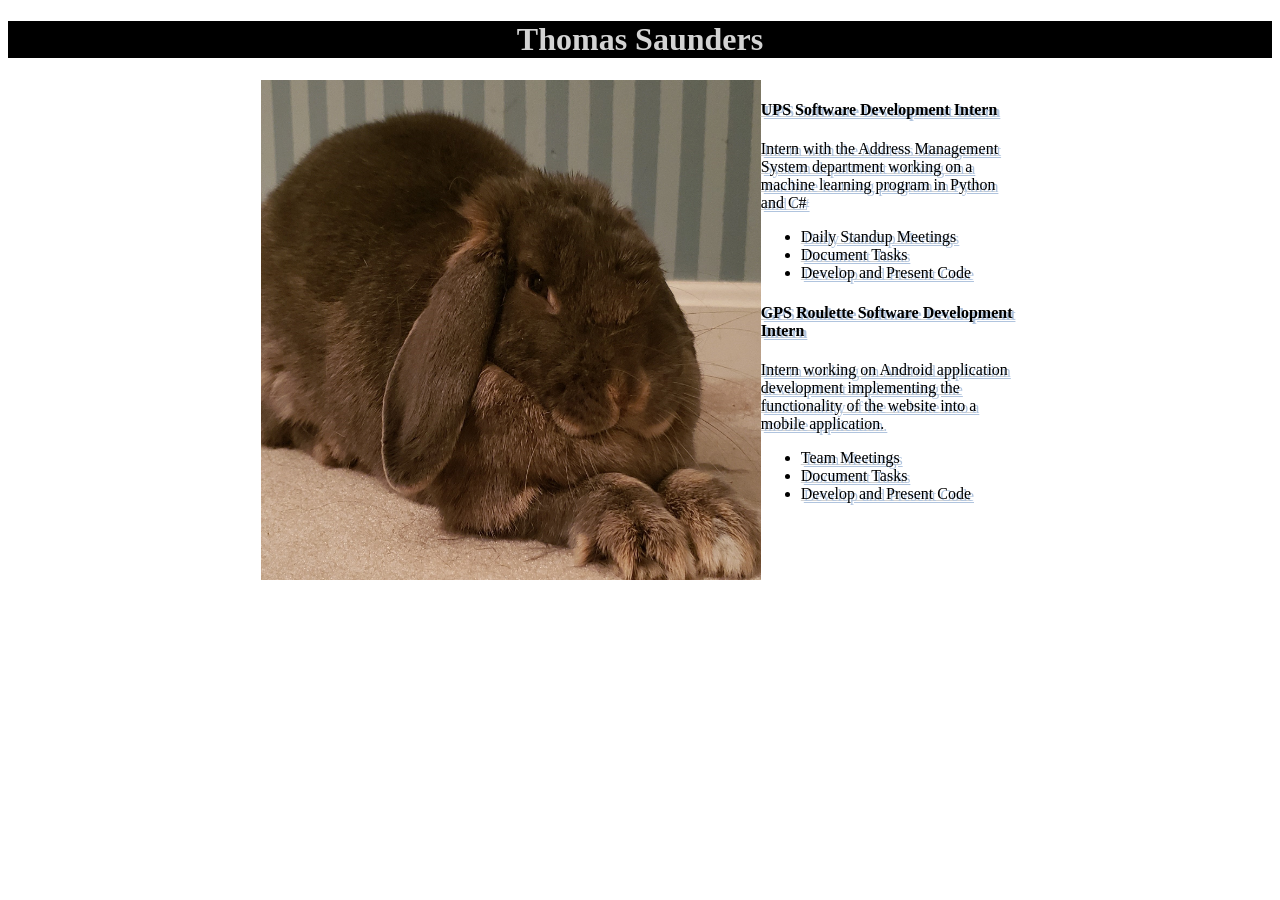
<file: index.html>
<!DOCTYPE html>
<html>

<head>
    <title>Thomas Saunders Assignment 1</title>
    <link rel="stylesheet" type="text/css" href="styles.css">
</head>

<body>
    <div class="head">
        <h1>Thomas Saunders</h1>
    </div>
    <div class="container">
        <div class="image">
            <img src="bunny.jpg" alt="Bunny" id="bunny">
        </div>
        <div class="history">
            <div class="job">
                <div class="position">
                    <h4>UPS Software Development Intern</h4>
                </div>
                <div class="description">
                    <p>Intern with the Address Management System department working on a machine learning program in Python and C#</p>
                </div>
                <div class="responsiblities">
                    <ul>
                        <li>Daily Standup Meetings</li>
                        <li>Document Tasks</li>
                        <li>Develop and Present Code</li>
                    </ul>
                </div>
            </div>
            <div class="job">
                    <div class="position">
                        <h4>GPS Roulette Software Development Intern</h4>
                    </div>
                    <div class="description">
                        <p>Intern working on Android application development implementing the functionality of the website into a mobile application.</p>
                    </div>
                    <div class="responsiblities">
                            <ul>
                                <li>Team Meetings</li>
                                <li>Document Tasks</li>
                                <li>Develop and Present Code</li>
                            </ul>
                    </div>
                </div>
        </div>
    </div>
</body>

</html>
</file>
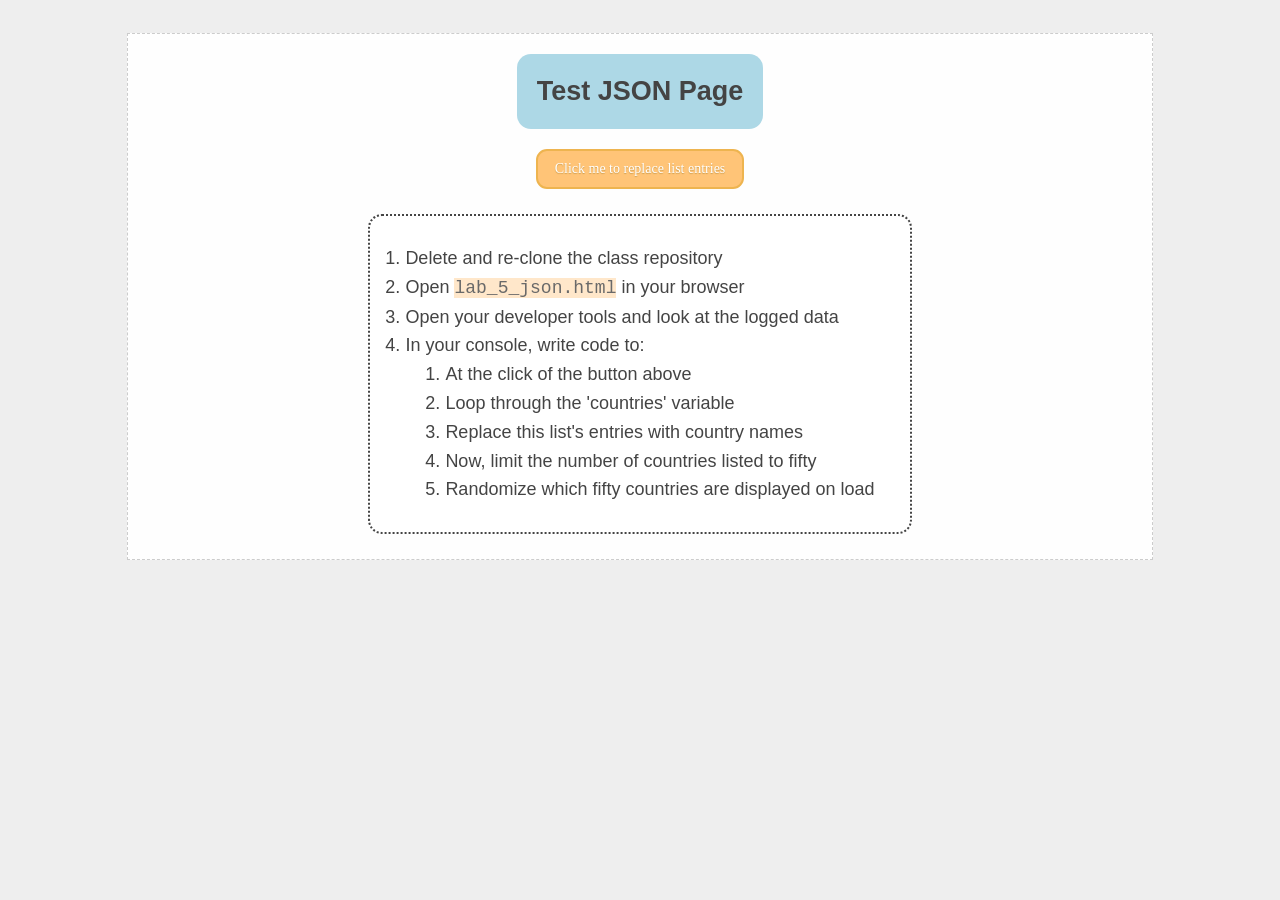
<file: lab_5/index.html>
<!DOCTYPE html>
<html lang="en">

<head>
  <title>Test JSON page</title>
  <link rel="stylesheet" type="text/css" href="./lab_styles.css">
</head>

<body>
  <div class="container">
    <div class="wrapper">
      <div class="header">Test JSON page</div>
      <!-- <button class="button" onclick="loadData()">Load Some JSON</button> -->
      <button class="button" onclick=clickMe()>Click me to replace list entries</button>
      <div class="content">
        <ol class="instructions">
          <li>Delete and re-clone the class repository</li>
          <li>Open <span class="code">lab_5_json.html</span> in your browser</li>
          <li>Open your developer tools and look at the logged data</li>
          <li>In your console, write code to:
            <ol>
              <li>At the click of the button above</li>
              <li>Loop through the 'countries' variable</li>
              <li>Replace this list's entries with country names</li>
              <li>Now, limit the number of countries listed to fifty</li>
              <li>Randomize which fifty countries are displayed on load</li>
            </ol>
          </li>
        </ul>
      </div>
      <div class="footer"></div>
    </div>
  </div>
  <script>
    /* N.B. - For your lab, use the variable "countries" now available on the window space */
    const countries = [
      { "name": "Afghanistan", "code": "AF" },
      { "name": "Åland Islands", "code": "AX" },
      { "name": "Albania", "code": "AL" },
      { "name": "Algeria", "code": "DZ" },
      { "name": "American Samoa", "code": "AS" },
      { "name": "Andorra", "code": "AD" },
      { "name": "Angola", "code": "AO" },
      { "name": "Anguilla", "code": "AI" },
      { "name": "Antarctica", "code": "AQ" },
      { "name": "Antigua and Barbuda", "code": "AG" },
      { "name": "Argentina", "code": "AR" },
      { "name": "Armenia", "code": "AM" },
      { "name": "Aruba", "code": "AW" },
      { "name": "Australia", "code": "AU" },
      { "name": "Austria", "code": "AT" },
      { "name": "Azerbaijan", "code": "AZ" },
      { "name": "Bahamas", "code": "BS" },
      { "name": "Bahrain", "code": "BH" },
      { "name": "Bangladesh", "code": "BD" },
      { "name": "Barbados", "code": "BB" },
      { "name": "Belarus", "code": "BY" },
      { "name": "Belgium", "code": "BE" },
      { "name": "Belize", "code": "BZ" },
      { "name": "Benin", "code": "BJ" },
      { "name": "Bermuda", "code": "BM" },
      { "name": "Bhutan", "code": "BT" },
      { "name": "Bolivia", "code": "BO" },
      { "name": "Bosnia and Herzegovina", "code": "BA" },
      { "name": "Botswana", "code": "BW" },
      { "name": "Bouvet Island", "code": "BV" },
      { "name": "Brazil", "code": "BR" },
      { "name": "British Indian Ocean Territory", "code": "IO" },
      { "name": "Brunei Darussalam", "code": "BN" },
      { "name": "Bulgaria", "code": "BG" },
      { "name": "Burkina Faso", "code": "BF" },
      { "name": "Burundi", "code": "BI" },
      { "name": "Cambodia", "code": "KH" },
      { "name": "Cameroon", "code": "CM" },
      { "name": "Canada", "code": "CA" },
      { "name": "Cape Verde", "code": "CV" },
      { "name": "Cayman Islands", "code": "KY" },
      { "name": "Central African Republic", "code": "CF" },
      { "name": "Chad", "code": "TD" },
      { "name": "Chile", "code": "CL" },
      { "name": "China", "code": "CN" },
      { "name": "Christmas Island", "code": "CX" },
      { "name": "Cocos (Keeling) Islands", "code": "CC" },
      { "name": "Colombia", "code": "CO" },
      { "name": "Comoros", "code": "KM" },
      { "name": "Congo", "code": "CG" },
      { "name": "Congo, The Democratic Republic of the", "code": "CD" },
      { "name": "Cook Islands", "code": "CK" },
      { "name": "Costa Rica", "code": "CR" },
      { "name": "Cote D`Ivoire", "code": "CI" },
      { "name": "Croatia", "code": "HR" },
      { "name": "Cuba", "code": "CU" },
      { "name": "Cyprus", "code": "CY" },
      { "name": "Czech Republic", "code": "CZ" },
      { "name": "Denmark", "code": "DK" },
      { "name": "Djibouti", "code": "DJ" },
      { "name": "Dominica", "code": "DM" },
      { "name": "Dominican Republic", "code": "DO" },
      { "name": "Ecuador", "code": "EC" },
      { "name": "Egypt", "code": "EG" },
      { "name": "El Salvador", "code": "SV" },
      { "name": "Equatorial Guinea", "code": "GQ" },
      { "name": "Eritrea", "code": "ER" },
      { "name": "Estonia", "code": "EE" },
      { "name": "Ethiopia", "code": "ET" },
      { "name": "Falkland Islands (Malvinas)", "code": "FK" },
      { "name": "Faroe Islands", "code": "FO" },
      { "name": "Fiji", "code": "FJ" },
      { "name": "Finland", "code": "FI" },
      { "name": "France", "code": "FR" },
      { "name": "French Guiana", "code": "GF" },
      { "name": "French Polynesia", "code": "PF" },
      { "name": "French Southern Territories", "code": "TF" },
      { "name": "Gabon", "code": "GA" },
      { "name": "Gambia", "code": "GM" },
      { "name": "Georgia", "code": "GE" },
      { "name": "Germany", "code": "DE" },
      { "name": "Ghana", "code": "GH" },
      { "name": "Gibraltar", "code": "GI" },
      { "name": "Greece", "code": "GR" },
      { "name": "Greenland", "code": "GL" },
      { "name": "Grenada", "code": "GD" },
      { "name": "Guadeloupe", "code": "GP" },
      { "name": "Guam", "code": "GU" },
      { "name": "Guatemala", "code": "GT" },
      { "name": "Guernsey", "code": "GG" },
      { "name": "Guinea", "code": "GN" },
      { "name": "Guinea-Bissau", "code": "GW" },
      { "name": "Guyana", "code": "GY" },
      { "name": "Haiti", "code": "HT" },
      { "name": "Heard Island and Mcdonald Islands", "code": "HM" },
      { "name": "Holy See (Vatican City State)", "code": "VA" },
      { "name": "Honduras", "code": "HN" },
      { "name": "Hong Kong", "code": "HK" },
      { "name": "Hungary", "code": "HU" },
      { "name": "Iceland", "code": "IS" },
      { "name": "India", "code": "IN" },
      { "name": "Indonesia", "code": "ID" },
      { "name": "Iran, Islamic Republic Of", "code": "IR" },
      { "name": "Iraq", "code": "IQ" },
      { "name": "Ireland", "code": "IE" },
      { "name": "Isle of Man", "code": "IM" },
      { "name": "Israel", "code": "IL" },
      { "name": "Italy", "code": "IT" },
      { "name": "Jamaica", "code": "JM" },
      { "name": "Japan", "code": "JP" },
      { "name": "Jersey", "code": "JE" },
      { "name": "Jordan", "code": "JO" },
      { "name": "Kazakhstan", "code": "KZ" },
      { "name": "Kenya", "code": "KE" },
      { "name": "Kiribati", "code": "KI" },
      { "name": "Korea, Democratic People'S Republic of", "code": "KP" },
      { "name": "Korea, Republic of", "code": "KR" },
      { "name": "Kuwait", "code": "KW" },
      { "name": "Kyrgyzstan", "code": "KG" },
      { "name": "Lao People'S Democratic Republic", "code": "LA" },
      { "name": "Latvia", "code": "LV" },
      { "name": "Lebanon", "code": "LB" },
      { "name": "Lesotho", "code": "LS" },
      { "name": "Liberia", "code": "LR" },
      { "name": "Libyan Arab Jamahiriya", "code": "LY" },
      { "name": "Liechtenstein", "code": "LI" },
      { "name": "Lithuania", "code": "LT" },
      { "name": "Luxembourg", "code": "LU" },
      { "name": "Macao", "code": "MO" },
      { "name": "Macedonia, The Former Yugoslav Republic of", "code": "MK" },
      { "name": "Madagascar", "code": "MG" },
      { "name": "Malawi", "code": "MW" },
      { "name": "Malaysia", "code": "MY" },
      { "name": "Maldives", "code": "MV" },
      { "name": "Mali", "code": "ML" },
      { "name": "Malta", "code": "MT" },
      { "name": "Marshall Islands", "code": "MH" },
      { "name": "Martinique", "code": "MQ" },
      { "name": "Mauritania", "code": "MR" },
      { "name": "Mauritius", "code": "MU" },
      { "name": "Mayotte", "code": "YT" },
      { "name": "Mexico", "code": "MX" },
      { "name": "Micronesia, Federated States of", "code": "FM" },
      { "name": "Moldova, Republic of", "code": "MD" },
      { "name": "Monaco", "code": "MC" },
      { "name": "Mongolia", "code": "MN" },
      { "name": "Montserrat", "code": "MS" },
      { "name": "Morocco", "code": "MA" },
      { "name": "Mozambique", "code": "MZ" },
      { "name": "Myanmar", "code": "MM" },
      { "name": "Namibia", "code": "NA" },
      { "name": "Nauru", "code": "NR" },
      { "name": "Nepal", "code": "NP" },
      { "name": "Netherlands", "code": "NL" },
      { "name": "Netherlands Antilles", "code": "AN" },
      { "name": "New Caledonia", "code": "NC" },
      { "name": "New Zealand", "code": "NZ" },
      { "name": "Nicaragua", "code": "NI" },
      { "name": "Niger", "code": "NE" },
      { "name": "Nigeria", "code": "NG" },
      { "name": "Niue", "code": "NU" },
      { "name": "Norfolk Island", "code": "NF" },
      { "name": "Northern Mariana Islands", "code": "MP" },
      { "name": "Norway", "code": "NO" },
      { "name": "Oman", "code": "OM" },
      { "name": "Pakistan", "code": "PK" },
      { "name": "Palau", "code": "PW" },
      { "name": "Palestinian Territory, Occupied", "code": "PS" },
      { "name": "Panama", "code": "PA" },
      { "name": "Papua New Guinea", "code": "PG" },
      { "name": "Paraguay", "code": "PY" },
      { "name": "Peru", "code": "PE" },
      { "name": "Philippines", "code": "PH" },
      { "name": "Pitcairn", "code": "PN" },
      { "name": "Poland", "code": "PL" },
      { "name": "Portugal", "code": "PT" },
      { "name": "Puerto Rico", "code": "PR" },
      { "name": "Qatar", "code": "QA" },
      { "name": "Reunion", "code": "RE" },
      { "name": "Romania", "code": "RO" },
      { "name": "Russian Federation", "code": "RU" },
      { "name": "RWANDA", "code": "RW" },
      { "name": "Saint Helena", "code": "SH" },
      { "name": "Saint Kitts and Nevis", "code": "KN" },
      { "name": "Saint Lucia", "code": "LC" },
      { "name": "Saint Pierre and Miquelon", "code": "PM" },
      { "name": "Saint Vincent and the Grenadines", "code": "VC" },
      { "name": "Samoa", "code": "WS" },
      { "name": "San Marino", "code": "SM" },
      { "name": "Sao Tome and Principe", "code": "ST" },
      { "name": "Saudi Arabia", "code": "SA" },
      { "name": "Senegal", "code": "SN" },
      { "name": "Serbia and Montenegro", "code": "CS" },
      { "name": "Seychelles", "code": "SC" },
      { "name": "Sierra Leone", "code": "SL" },
      { "name": "Singapore", "code": "SG" },
      { "name": "Slovakia", "code": "SK" },
      { "name": "Slovenia", "code": "SI" },
      { "name": "Solomon Islands", "code": "SB" },
      { "name": "Somalia", "code": "SO" },
      { "name": "South Africa", "code": "ZA" },
      { "name": "South Georgia and the South Sandwich Islands", "code": "GS" },
      { "name": "Spain", "code": "ES" },
      { "name": "Sri Lanka", "code": "LK" },
      { "name": "Sudan", "code": "SD" },
      { "name": "Suriname", "code": "SR" },
      { "name": "Svalbard and Jan Mayen", "code": "SJ" },
      { "name": "Swaziland", "code": "SZ" },
      { "name": "Sweden", "code": "SE" },
      { "name": "Switzerland", "code": "CH" },
      { "name": "Syrian Arab Republic", "code": "SY" },
      { "name": "Taiwan, Province of China", "code": "TW" },
      { "name": "Tajikistan", "code": "TJ" },
      { "name": "Tanzania, United Republic of", "code": "TZ" },
      { "name": "Thailand", "code": "TH" },
      { "name": "Timor-Leste", "code": "TL" },
      { "name": "Togo", "code": "TG" },
      { "name": "Tokelau", "code": "TK" },
      { "name": "Tonga", "code": "TO" },
      { "name": "Trinidad and Tobago", "code": "TT" },
      { "name": "Tunisia", "code": "TN" },
      { "name": "Turkey", "code": "TR" },
      { "name": "Turkmenistan", "code": "TM" },
      { "name": "Turks and Caicos Islands", "code": "TC" },
      { "name": "Tuvalu", "code": "TV" },
      { "name": "Uganda", "code": "UG" },
      { "name": "Ukraine", "code": "UA" },
      { "name": "United Arab Emirates", "code": "AE" },
      { "name": "United Kingdom", "code": "GB" },
      { "name": "United States", "code": "US" },
      { "name": "United States Minor Outlying Islands", "code": "UM" },
      { "name": "Uruguay", "code": "UY" },
      { "name": "Uzbekistan", "code": "UZ" },
      { "name": "Vanuatu", "code": "VU" },
      { "name": "Venezuela", "code": "VE" },
      { "name": "Viet Nam", "code": "VN" },
      { "name": "Virgin Islands, British", "code": "VG" },
      { "name": "Virgin Islands, U.S.", "code": "VI" },
      { "name": "Wallis and Futuna", "code": "WF" },
      { "name": "Western Sahara", "code": "EH" },
      { "name": "Yemen", "code": "YE" },
      { "name": "Zambia", "code": "ZM" },
      { "name": "Zimbabwe", "code": "ZW" }
    ]
    console.log("List of countries in the world", countries);
    sessionStorage.setItem('countries_arr', JSON.stringify(countries));

    function checkUnique(ran, check){
      for(let i = 0; i<check.length; i += 1){
        if(ran = check[i]){
          return true;
        }
      }
      return false;
    }

    function getRandomIntInclusive(min, max) {
      min = Math.ceil(min);
      max = Math.floor(max);
      return Math.floor(Math.random() * (max - min + 1)) + min; //The maximum is inclusive and the minimum is inclusive 
    }

    function clickMe() {
      const json = sessionStorage.getItem('countries_arr');
      const list = JSON.parse(json);
      const element = document.querySelector('.instructions');

      const nameArray = list.map((i) => i.name);

      const instructions = document.querySelector('.instructions');
      instructions.innerHTML = '';
      const uniqueIndex = [];
      let selectNumber = 0;

      for(let i = 0; i < 50; i += 1){

        do{
          selectNumber = getRandomIntInclusive(0, 242);
          console.log(selectNumber);
        }while(checkUnique(selectNumber, uniqueIndex));
        uniqueIndex.push(selectNumber);

        let el = document.createElement("li");
        el.innerText = nameArray[selectNumber];
        instructions.appendChild(el);
      }
    }
  </script>
</body>

</html>
</file>
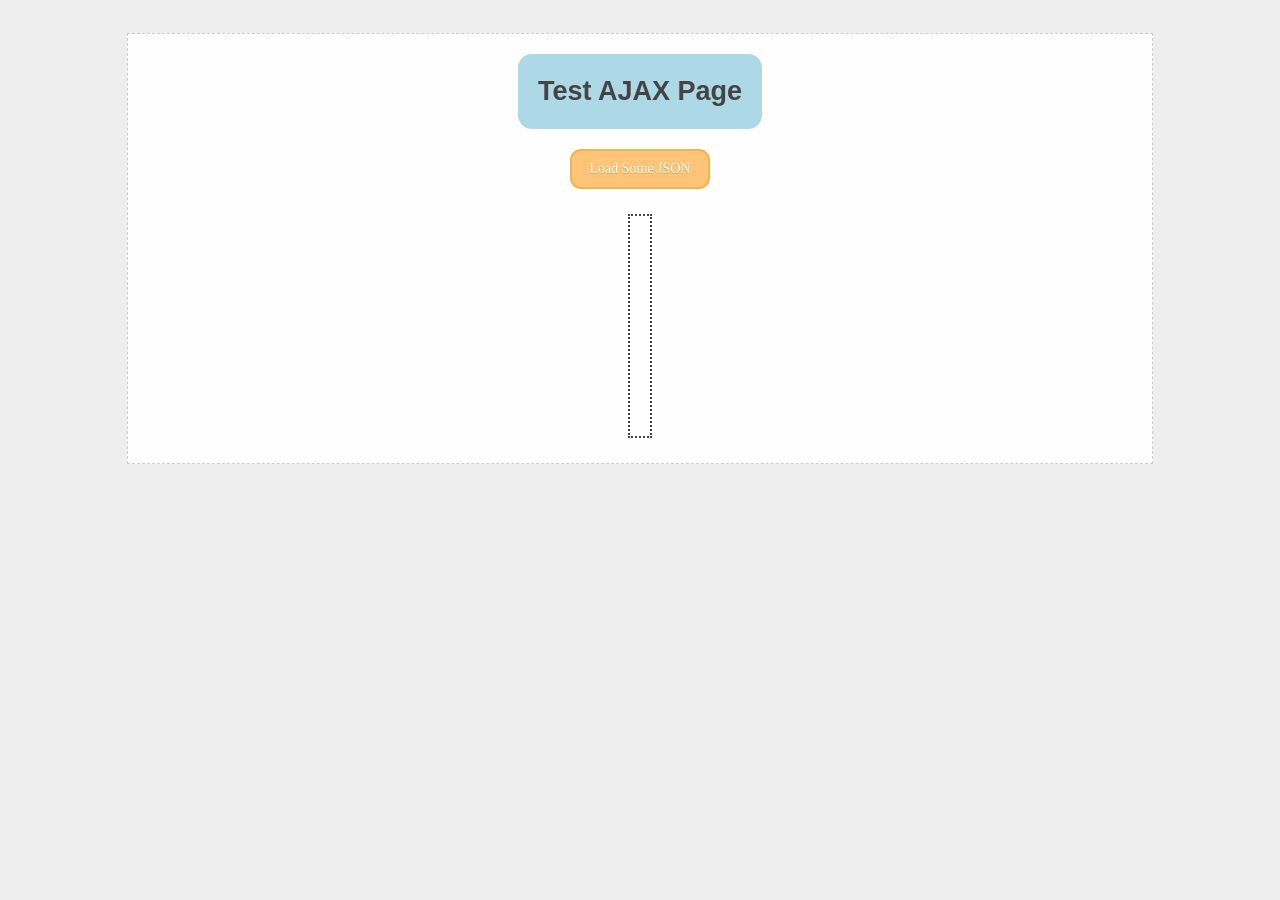
<file: lab_6_ajax/index.html>
<!DOCTYPE html>
<html lang="en">

<head>
  <title>Test AJAX page</title>
  <link rel="stylesheet" type="text/css" href="./lab_styles.css">
</head>

<body>
  <div class="container">
    <div class="wrapper">
      <div class="header">Test AJAX page</div>
      <button class="button" onclick="loadData()">Load Some JSON</button>
      <ol class="content"></ol>
      <div class="footer"></div>
    </div>
  </div>
  <script>

    function getRandomIntInclusive(min, max) {
      min = Math.ceil(min);
      max = Math.floor(max);
      return Math.floor(Math.random() * (max - min + 1)) + min; //The maximum is inclusive and the minimum is inclusive 
    }

    function randomNames(names, num){
      let random_names = [];
      for(let i = 0; i < num; i += 1){
        random_names[i] = names[getRandomIntInclusive(0, 242)]
      }
      return random_names;
    }

    function loadData() {
      fetch('ajax_sample.json')
        .then(res => res.json())
        .then(res => res.map(n => n.name))
        .then(names => document.querySelector(".content").innerText = randomNames(names, 15));
    }
  </script>
</body>

</html>
</file>
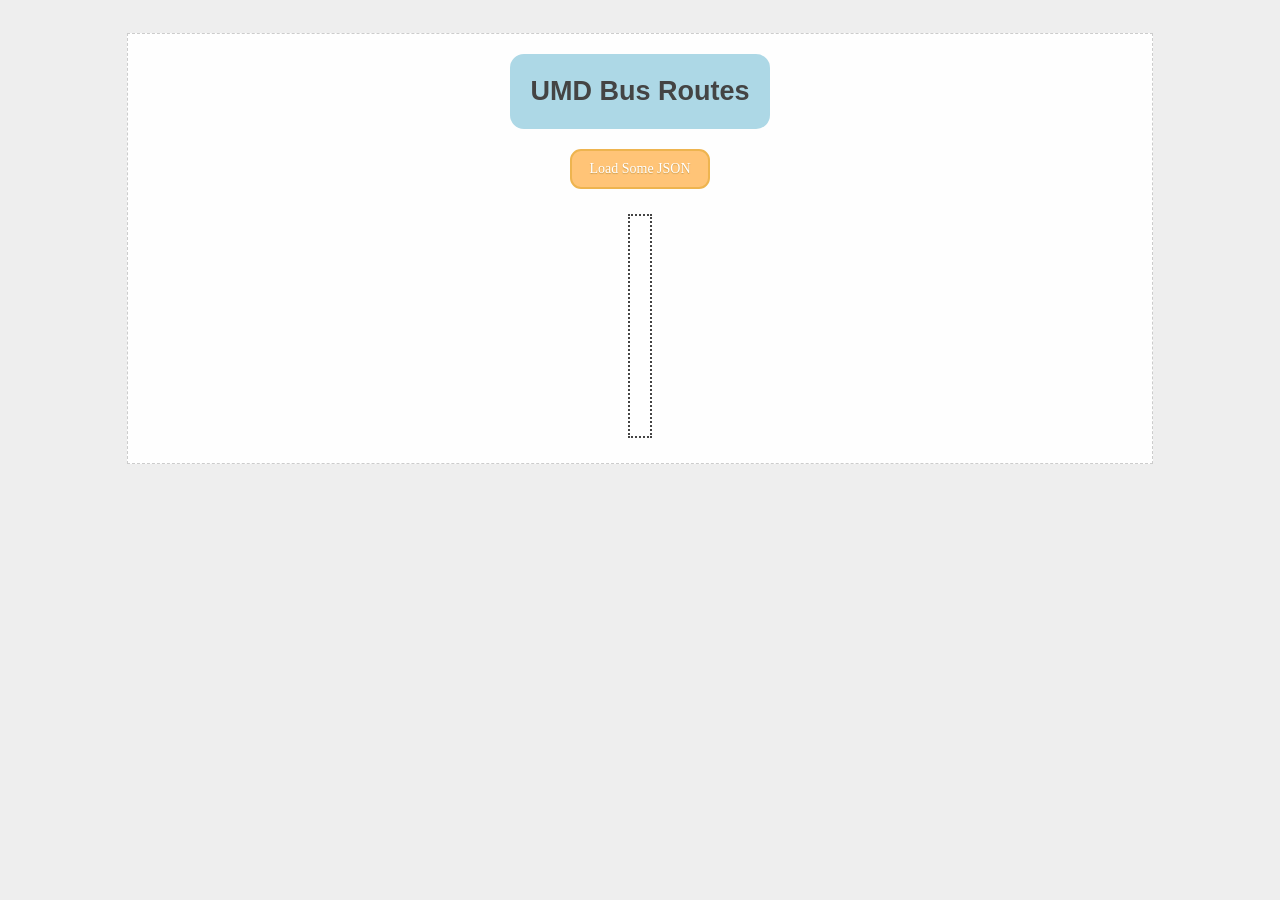
<file: lab_7/index.html>
<!DOCTYPE html>
<html lang="en">

<head>
  <title>Test AJAX page</title>
  <link rel="stylesheet" type="text/css" href="./lab_styles.css">
</head>

<body>
  <div class="container">
    <div class="wrapper">
      <div class="header">UMD Bus Routes</div>
      <button class="button" onclick="loadData()">Load Some JSON</button>
      <ul class="content"></ul>
      <div class="footer"></div>
    </div>
  </div>
  <script>
    function loadData() {
      fetch('https://api.umd.io/v0/bus/routes')
        .then(res => res.json())
        .then(res => {
          console.log(res);
          return res;
        })
        .then(res => res.map(c => c))
        .then(res => res.map(c => (c.route_id+" "+c.title)))
        .then(data => document.querySelector(".content").innerText = data)
        .then(data => {
          for(let i = 0; i < data.length; i += 1){
            if(data[i] == "108 108 Adelphi"){
              document.querySelector(".header").innerText += " "+data[i];
              return data;
            }
          }
        })
        .then(res => {
          console.log(res);
          return res;
        });
    }

  </script>
</body>

</html>
</file>
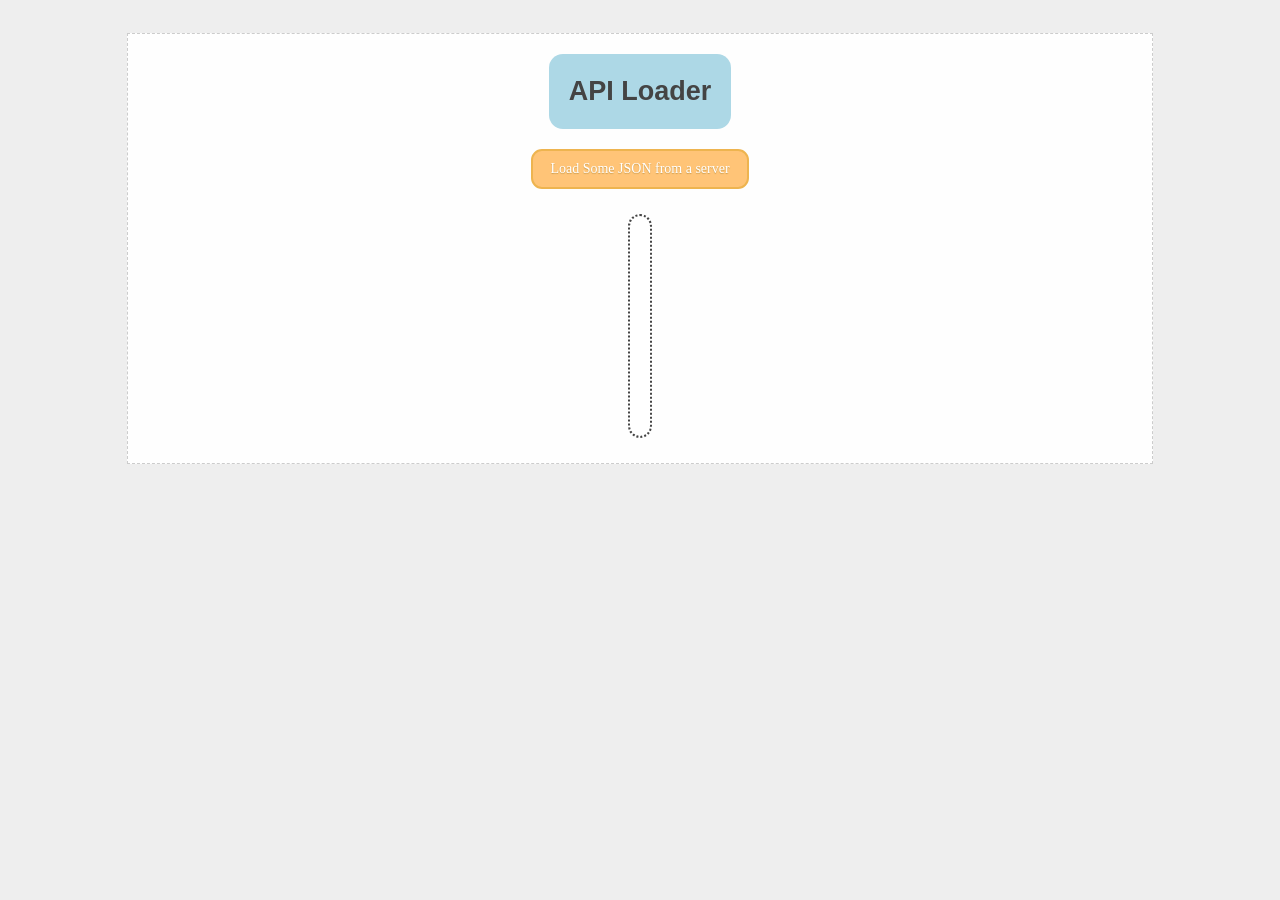
<file: lab_7_node/public/index.html>
<!DOCTYPE html>
<html lang="en">

<head>
  <title>Test AJAX page</title>
  <link rel="stylesheet" type="text/css" href="./lab_styles.css">
</head>

<body>
  <div class="container">
    <div class="wrapper">
      <div class="header">API Loader</div>
      <button class="button" onclick="loadData()">Load Some JSON from a server</button>
      <div class="content"></div>
      <div class="footer"></div>
    </div>
  </div>
  <script>
    function loadData() {
      console.log('fetch'); // confirm code is running on click
      fetch('/api')
        .then(res => res.json())
        .then(res => {
          console.log(res); // logging step to check what we got
          return res;
        })
        .then(res => res.data.map(c => c.route_id))
        .then(codes => document.querySelector(".content").innerText = codes);
    }
  </script>
</body>

</html>
</file>
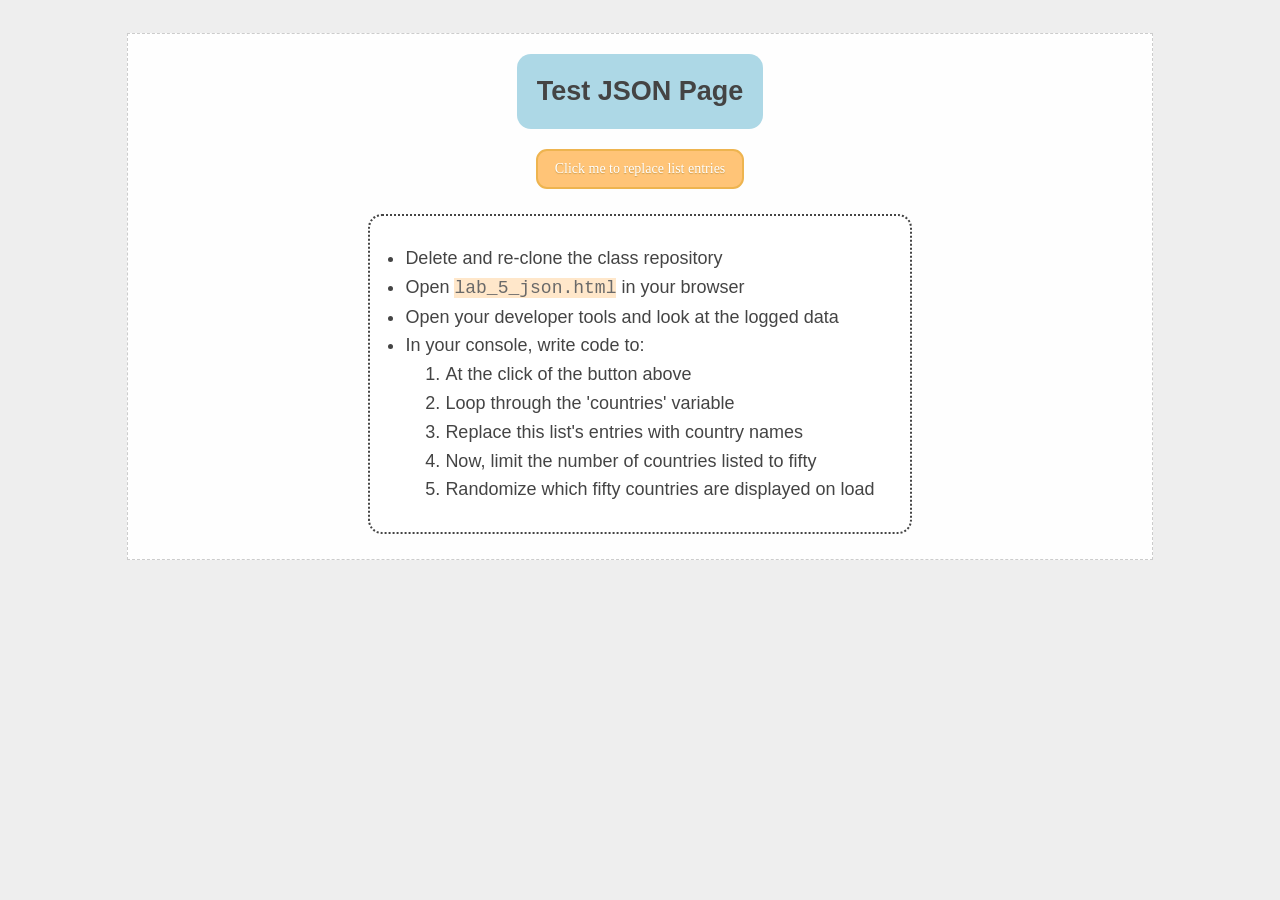
<file: Lab 5/lab_5_json.html>
<!DOCTYPE html>
<html lang="en">

<head>
  <title>Test JSON page</title>
  <link rel="stylesheet" type="text/css" href="./lab_styles.css">
</head>

<body>
  <div class="container">
    <div class="wrapper">
      <div class="header">Test JSON page</div>
      <!-- <button class="button" onclick="loadData()">Load Some JSON</button> -->
      <button class="button" onclick="console.log('You haven\'t written a function yet!');">Click me to replace list entries</button>
      <div class="content">
        <ul class="instructions">
          <li>Delete and re-clone the class repository</li>
          <li>Open <span class="code">lab_5_json.html</span> in your browser</li>
          <li>Open your developer tools and look at the logged data</li>
          <li>In your console, write code to:
            <ol>
              <li>At the click of the button above</li>
              <li>Loop through the 'countries' variable</li>
              <li>Replace this list's entries with country names</li>
              <li>Now, limit the number of countries listed to fifty</li>
              <li>Randomize which fifty countries are displayed on load</li>
            </ol>
          </li>
        </ul>
      </div>
      <div class="footer"></div>
    </div>
  </div>
  <script>
    /* N.B. - For your lab, use the variable "countries" now available on the window space */
    const countries = [
      { "name": "Afghanistan", "code": "AF" },
      { "name": "Åland Islands", "code": "AX" },
      { "name": "Albania", "code": "AL" },
      { "name": "Algeria", "code": "DZ" },
      { "name": "American Samoa", "code": "AS" },
      { "name": "Andorra", "code": "AD" },
      { "name": "Angola", "code": "AO" },
      { "name": "Anguilla", "code": "AI" },
      { "name": "Antarctica", "code": "AQ" },
      { "name": "Antigua and Barbuda", "code": "AG" },
      { "name": "Argentina", "code": "AR" },
      { "name": "Armenia", "code": "AM" },
      { "name": "Aruba", "code": "AW" },
      { "name": "Australia", "code": "AU" },
      { "name": "Austria", "code": "AT" },
      { "name": "Azerbaijan", "code": "AZ" },
      { "name": "Bahamas", "code": "BS" },
      { "name": "Bahrain", "code": "BH" },
      { "name": "Bangladesh", "code": "BD" },
      { "name": "Barbados", "code": "BB" },
      { "name": "Belarus", "code": "BY" },
      { "name": "Belgium", "code": "BE" },
      { "name": "Belize", "code": "BZ" },
      { "name": "Benin", "code": "BJ" },
      { "name": "Bermuda", "code": "BM" },
      { "name": "Bhutan", "code": "BT" },
      { "name": "Bolivia", "code": "BO" },
      { "name": "Bosnia and Herzegovina", "code": "BA" },
      { "name": "Botswana", "code": "BW" },
      { "name": "Bouvet Island", "code": "BV" },
      { "name": "Brazil", "code": "BR" },
      { "name": "British Indian Ocean Territory", "code": "IO" },
      { "name": "Brunei Darussalam", "code": "BN" },
      { "name": "Bulgaria", "code": "BG" },
      { "name": "Burkina Faso", "code": "BF" },
      { "name": "Burundi", "code": "BI" },
      { "name": "Cambodia", "code": "KH" },
      { "name": "Cameroon", "code": "CM" },
      { "name": "Canada", "code": "CA" },
      { "name": "Cape Verde", "code": "CV" },
      { "name": "Cayman Islands", "code": "KY" },
      { "name": "Central African Republic", "code": "CF" },
      { "name": "Chad", "code": "TD" },
      { "name": "Chile", "code": "CL" },
      { "name": "China", "code": "CN" },
      { "name": "Christmas Island", "code": "CX" },
      { "name": "Cocos (Keeling) Islands", "code": "CC" },
      { "name": "Colombia", "code": "CO" },
      { "name": "Comoros", "code": "KM" },
      { "name": "Congo", "code": "CG" },
      { "name": "Congo, The Democratic Republic of the", "code": "CD" },
      { "name": "Cook Islands", "code": "CK" },
      { "name": "Costa Rica", "code": "CR" },
      { "name": "Cote D`Ivoire", "code": "CI" },
      { "name": "Croatia", "code": "HR" },
      { "name": "Cuba", "code": "CU" },
      { "name": "Cyprus", "code": "CY" },
      { "name": "Czech Republic", "code": "CZ" },
      { "name": "Denmark", "code": "DK" },
      { "name": "Djibouti", "code": "DJ" },
      { "name": "Dominica", "code": "DM" },
      { "name": "Dominican Republic", "code": "DO" },
      { "name": "Ecuador", "code": "EC" },
      { "name": "Egypt", "code": "EG" },
      { "name": "El Salvador", "code": "SV" },
      { "name": "Equatorial Guinea", "code": "GQ" },
      { "name": "Eritrea", "code": "ER" },
      { "name": "Estonia", "code": "EE" },
      { "name": "Ethiopia", "code": "ET" },
      { "name": "Falkland Islands (Malvinas)", "code": "FK" },
      { "name": "Faroe Islands", "code": "FO" },
      { "name": "Fiji", "code": "FJ" },
      { "name": "Finland", "code": "FI" },
      { "name": "France", "code": "FR" },
      { "name": "French Guiana", "code": "GF" },
      { "name": "French Polynesia", "code": "PF" },
      { "name": "French Southern Territories", "code": "TF" },
      { "name": "Gabon", "code": "GA" },
      { "name": "Gambia", "code": "GM" },
      { "name": "Georgia", "code": "GE" },
      { "name": "Germany", "code": "DE" },
      { "name": "Ghana", "code": "GH" },
      { "name": "Gibraltar", "code": "GI" },
      { "name": "Greece", "code": "GR" },
      { "name": "Greenland", "code": "GL" },
      { "name": "Grenada", "code": "GD" },
      { "name": "Guadeloupe", "code": "GP" },
      { "name": "Guam", "code": "GU" },
      { "name": "Guatemala", "code": "GT" },
      { "name": "Guernsey", "code": "GG" },
      { "name": "Guinea", "code": "GN" },
      { "name": "Guinea-Bissau", "code": "GW" },
      { "name": "Guyana", "code": "GY" },
      { "name": "Haiti", "code": "HT" },
      { "name": "Heard Island and Mcdonald Islands", "code": "HM" },
      { "name": "Holy See (Vatican City State)", "code": "VA" },
      { "name": "Honduras", "code": "HN" },
      { "name": "Hong Kong", "code": "HK" },
      { "name": "Hungary", "code": "HU" },
      { "name": "Iceland", "code": "IS" },
      { "name": "India", "code": "IN" },
      { "name": "Indonesia", "code": "ID" },
      { "name": "Iran, Islamic Republic Of", "code": "IR" },
      { "name": "Iraq", "code": "IQ" },
      { "name": "Ireland", "code": "IE" },
      { "name": "Isle of Man", "code": "IM" },
      { "name": "Israel", "code": "IL" },
      { "name": "Italy", "code": "IT" },
      { "name": "Jamaica", "code": "JM" },
      { "name": "Japan", "code": "JP" },
      { "name": "Jersey", "code": "JE" },
      { "name": "Jordan", "code": "JO" },
      { "name": "Kazakhstan", "code": "KZ" },
      { "name": "Kenya", "code": "KE" },
      { "name": "Kiribati", "code": "KI" },
      { "name": "Korea, Democratic People'S Republic of", "code": "KP" },
      { "name": "Korea, Republic of", "code": "KR" },
      { "name": "Kuwait", "code": "KW" },
      { "name": "Kyrgyzstan", "code": "KG" },
      { "name": "Lao People'S Democratic Republic", "code": "LA" },
      { "name": "Latvia", "code": "LV" },
      { "name": "Lebanon", "code": "LB" },
      { "name": "Lesotho", "code": "LS" },
      { "name": "Liberia", "code": "LR" },
      { "name": "Libyan Arab Jamahiriya", "code": "LY" },
      { "name": "Liechtenstein", "code": "LI" },
      { "name": "Lithuania", "code": "LT" },
      { "name": "Luxembourg", "code": "LU" },
      { "name": "Macao", "code": "MO" },
      { "name": "Macedonia, The Former Yugoslav Republic of", "code": "MK" },
      { "name": "Madagascar", "code": "MG" },
      { "name": "Malawi", "code": "MW" },
      { "name": "Malaysia", "code": "MY" },
      { "name": "Maldives", "code": "MV" },
      { "name": "Mali", "code": "ML" },
      { "name": "Malta", "code": "MT" },
      { "name": "Marshall Islands", "code": "MH" },
      { "name": "Martinique", "code": "MQ" },
      { "name": "Mauritania", "code": "MR" },
      { "name": "Mauritius", "code": "MU" },
      { "name": "Mayotte", "code": "YT" },
      { "name": "Mexico", "code": "MX" },
      { "name": "Micronesia, Federated States of", "code": "FM" },
      { "name": "Moldova, Republic of", "code": "MD" },
      { "name": "Monaco", "code": "MC" },
      { "name": "Mongolia", "code": "MN" },
      { "name": "Montserrat", "code": "MS" },
      { "name": "Morocco", "code": "MA" },
      { "name": "Mozambique", "code": "MZ" },
      { "name": "Myanmar", "code": "MM" },
      { "name": "Namibia", "code": "NA" },
      { "name": "Nauru", "code": "NR" },
      { "name": "Nepal", "code": "NP" },
      { "name": "Netherlands", "code": "NL" },
      { "name": "Netherlands Antilles", "code": "AN" },
      { "name": "New Caledonia", "code": "NC" },
      { "name": "New Zealand", "code": "NZ" },
      { "name": "Nicaragua", "code": "NI" },
      { "name": "Niger", "code": "NE" },
      { "name": "Nigeria", "code": "NG" },
      { "name": "Niue", "code": "NU" },
      { "name": "Norfolk Island", "code": "NF" },
      { "name": "Northern Mariana Islands", "code": "MP" },
      { "name": "Norway", "code": "NO" },
      { "name": "Oman", "code": "OM" },
      { "name": "Pakistan", "code": "PK" },
      { "name": "Palau", "code": "PW" },
      { "name": "Palestinian Territory, Occupied", "code": "PS" },
      { "name": "Panama", "code": "PA" },
      { "name": "Papua New Guinea", "code": "PG" },
      { "name": "Paraguay", "code": "PY" },
      { "name": "Peru", "code": "PE" },
      { "name": "Philippines", "code": "PH" },
      { "name": "Pitcairn", "code": "PN" },
      { "name": "Poland", "code": "PL" },
      { "name": "Portugal", "code": "PT" },
      { "name": "Puerto Rico", "code": "PR" },
      { "name": "Qatar", "code": "QA" },
      { "name": "Reunion", "code": "RE" },
      { "name": "Romania", "code": "RO" },
      { "name": "Russian Federation", "code": "RU" },
      { "name": "RWANDA", "code": "RW" },
      { "name": "Saint Helena", "code": "SH" },
      { "name": "Saint Kitts and Nevis", "code": "KN" },
      { "name": "Saint Lucia", "code": "LC" },
      { "name": "Saint Pierre and Miquelon", "code": "PM" },
      { "name": "Saint Vincent and the Grenadines", "code": "VC" },
      { "name": "Samoa", "code": "WS" },
      { "name": "San Marino", "code": "SM" },
      { "name": "Sao Tome and Principe", "code": "ST" },
      { "name": "Saudi Arabia", "code": "SA" },
      { "name": "Senegal", "code": "SN" },
      { "name": "Serbia and Montenegro", "code": "CS" },
      { "name": "Seychelles", "code": "SC" },
      { "name": "Sierra Leone", "code": "SL" },
      { "name": "Singapore", "code": "SG" },
      { "name": "Slovakia", "code": "SK" },
      { "name": "Slovenia", "code": "SI" },
      { "name": "Solomon Islands", "code": "SB" },
      { "name": "Somalia", "code": "SO" },
      { "name": "South Africa", "code": "ZA" },
      { "name": "South Georgia and the South Sandwich Islands", "code": "GS" },
      { "name": "Spain", "code": "ES" },
      { "name": "Sri Lanka", "code": "LK" },
      { "name": "Sudan", "code": "SD" },
      { "name": "Suriname", "code": "SR" },
      { "name": "Svalbard and Jan Mayen", "code": "SJ" },
      { "name": "Swaziland", "code": "SZ" },
      { "name": "Sweden", "code": "SE" },
      { "name": "Switzerland", "code": "CH" },
      { "name": "Syrian Arab Republic", "code": "SY" },
      { "name": "Taiwan, Province of China", "code": "TW" },
      { "name": "Tajikistan", "code": "TJ" },
      { "name": "Tanzania, United Republic of", "code": "TZ" },
      { "name": "Thailand", "code": "TH" },
      { "name": "Timor-Leste", "code": "TL" },
      { "name": "Togo", "code": "TG" },
      { "name": "Tokelau", "code": "TK" },
      { "name": "Tonga", "code": "TO" },
      { "name": "Trinidad and Tobago", "code": "TT" },
      { "name": "Tunisia", "code": "TN" },
      { "name": "Turkey", "code": "TR" },
      { "name": "Turkmenistan", "code": "TM" },
      { "name": "Turks and Caicos Islands", "code": "TC" },
      { "name": "Tuvalu", "code": "TV" },
      { "name": "Uganda", "code": "UG" },
      { "name": "Ukraine", "code": "UA" },
      { "name": "United Arab Emirates", "code": "AE" },
      { "name": "United Kingdom", "code": "GB" },
      { "name": "United States", "code": "US" },
      { "name": "United States Minor Outlying Islands", "code": "UM" },
      { "name": "Uruguay", "code": "UY" },
      { "name": "Uzbekistan", "code": "UZ" },
      { "name": "Vanuatu", "code": "VU" },
      { "name": "Venezuela", "code": "VE" },
      { "name": "Viet Nam", "code": "VN" },
      { "name": "Virgin Islands, British", "code": "VG" },
      { "name": "Virgin Islands, U.S.", "code": "VI" },
      { "name": "Wallis and Futuna", "code": "WF" },
      { "name": "Western Sahara", "code": "EH" },
      { "name": "Yemen", "code": "YE" },
      { "name": "Zambia", "code": "ZM" },
      { "name": "Zimbabwe", "code": "ZW" }
    ]
    console.log("List of countries in the world", countries);
  </script>
</body>

</html>
</file>
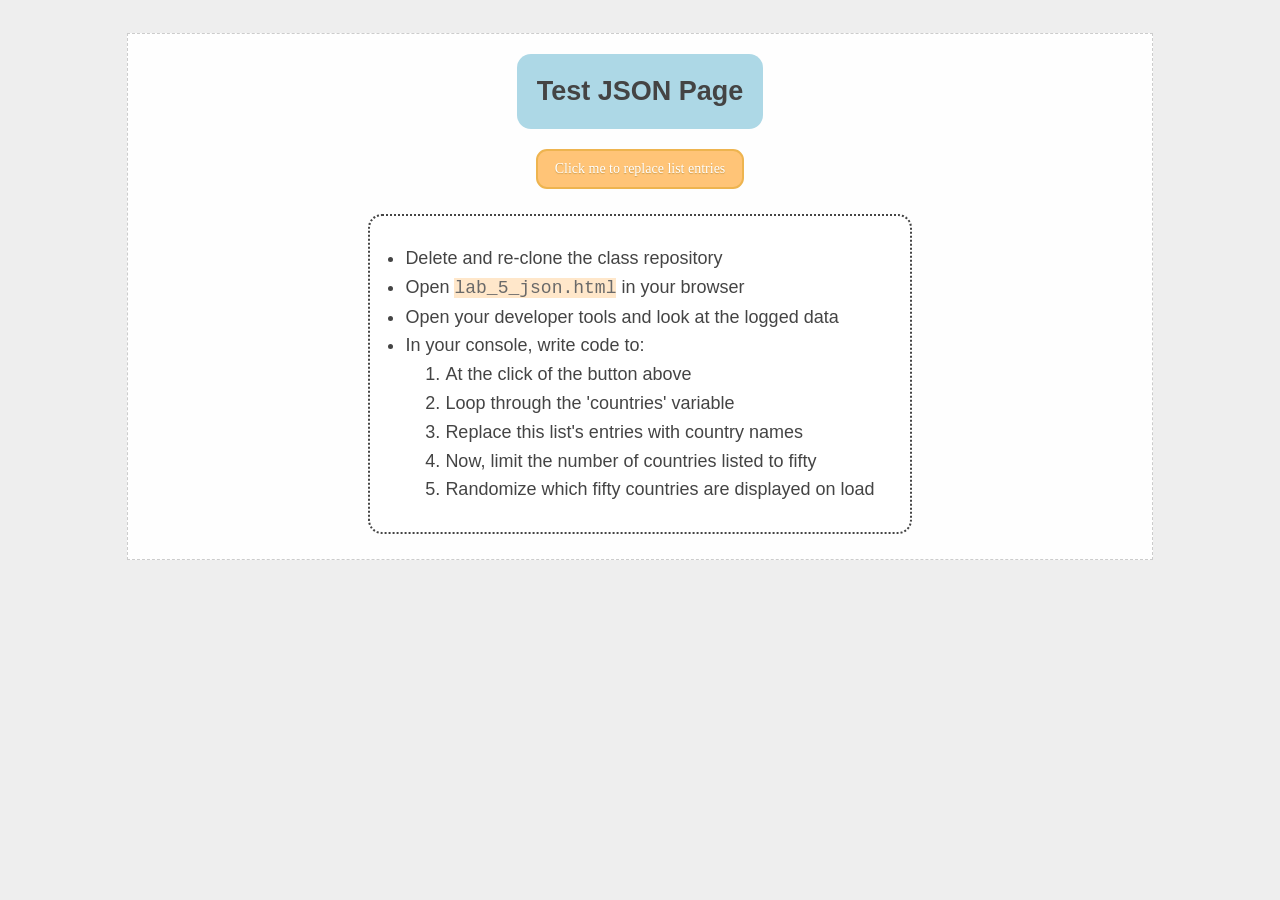
<file: lab_5/lab_5_json.html>
<!DOCTYPE html>
<html lang="en">

<head>
  <title>Test JSON page</title>
  <link rel="stylesheet" type="text/css" href="./lab_styles.css">
</head>

<body>
  <div class="container">
    <div class="wrapper">
      <div class="header">Test JSON page</div>
      <!-- <button class="button" onclick="loadData()">Load Some JSON</button> -->
      <button class="button" onclick="console.log('You haven\'t written a function yet!');">Click me to replace list entries</button>
      <div class="content">
        <ul class="instructions">
          <li>Delete and re-clone the class repository</li>
          <li>Open <span class="code">lab_5_json.html</span> in your browser</li>
          <li>Open your developer tools and look at the logged data</li>
          <li>In your console, write code to:
            <ol>
              <li>At the click of the button above</li>
              <li>Loop through the 'countries' variable</li>
              <li>Replace this list's entries with country names</li>
              <li>Now, limit the number of countries listed to fifty</li>
              <li>Randomize which fifty countries are displayed on load</li>
            </ol>
          </li>
        </ul>
      </div>
      <div class="footer"></div>
    </div>
  </div>
  <script>
    /* N.B. - For your lab, use the variable "countries" now available on the window space */
    const countries = [
      { "name": "Afghanistan", "code": "AF" },
      { "name": "Åland Islands", "code": "AX" },
      { "name": "Albania", "code": "AL" },
      { "name": "Algeria", "code": "DZ" },
      { "name": "American Samoa", "code": "AS" },
      { "name": "Andorra", "code": "AD" },
      { "name": "Angola", "code": "AO" },
      { "name": "Anguilla", "code": "AI" },
      { "name": "Antarctica", "code": "AQ" },
      { "name": "Antigua and Barbuda", "code": "AG" },
      { "name": "Argentina", "code": "AR" },
      { "name": "Armenia", "code": "AM" },
      { "name": "Aruba", "code": "AW" },
      { "name": "Australia", "code": "AU" },
      { "name": "Austria", "code": "AT" },
      { "name": "Azerbaijan", "code": "AZ" },
      { "name": "Bahamas", "code": "BS" },
      { "name": "Bahrain", "code": "BH" },
      { "name": "Bangladesh", "code": "BD" },
      { "name": "Barbados", "code": "BB" },
      { "name": "Belarus", "code": "BY" },
      { "name": "Belgium", "code": "BE" },
      { "name": "Belize", "code": "BZ" },
      { "name": "Benin", "code": "BJ" },
      { "name": "Bermuda", "code": "BM" },
      { "name": "Bhutan", "code": "BT" },
      { "name": "Bolivia", "code": "BO" },
      { "name": "Bosnia and Herzegovina", "code": "BA" },
      { "name": "Botswana", "code": "BW" },
      { "name": "Bouvet Island", "code": "BV" },
      { "name": "Brazil", "code": "BR" },
      { "name": "British Indian Ocean Territory", "code": "IO" },
      { "name": "Brunei Darussalam", "code": "BN" },
      { "name": "Bulgaria", "code": "BG" },
      { "name": "Burkina Faso", "code": "BF" },
      { "name": "Burundi", "code": "BI" },
      { "name": "Cambodia", "code": "KH" },
      { "name": "Cameroon", "code": "CM" },
      { "name": "Canada", "code": "CA" },
      { "name": "Cape Verde", "code": "CV" },
      { "name": "Cayman Islands", "code": "KY" },
      { "name": "Central African Republic", "code": "CF" },
      { "name": "Chad", "code": "TD" },
      { "name": "Chile", "code": "CL" },
      { "name": "China", "code": "CN" },
      { "name": "Christmas Island", "code": "CX" },
      { "name": "Cocos (Keeling) Islands", "code": "CC" },
      { "name": "Colombia", "code": "CO" },
      { "name": "Comoros", "code": "KM" },
      { "name": "Congo", "code": "CG" },
      { "name": "Congo, The Democratic Republic of the", "code": "CD" },
      { "name": "Cook Islands", "code": "CK" },
      { "name": "Costa Rica", "code": "CR" },
      { "name": "Cote D`Ivoire", "code": "CI" },
      { "name": "Croatia", "code": "HR" },
      { "name": "Cuba", "code": "CU" },
      { "name": "Cyprus", "code": "CY" },
      { "name": "Czech Republic", "code": "CZ" },
      { "name": "Denmark", "code": "DK" },
      { "name": "Djibouti", "code": "DJ" },
      { "name": "Dominica", "code": "DM" },
      { "name": "Dominican Republic", "code": "DO" },
      { "name": "Ecuador", "code": "EC" },
      { "name": "Egypt", "code": "EG" },
      { "name": "El Salvador", "code": "SV" },
      { "name": "Equatorial Guinea", "code": "GQ" },
      { "name": "Eritrea", "code": "ER" },
      { "name": "Estonia", "code": "EE" },
      { "name": "Ethiopia", "code": "ET" },
      { "name": "Falkland Islands (Malvinas)", "code": "FK" },
      { "name": "Faroe Islands", "code": "FO" },
      { "name": "Fiji", "code": "FJ" },
      { "name": "Finland", "code": "FI" },
      { "name": "France", "code": "FR" },
      { "name": "French Guiana", "code": "GF" },
      { "name": "French Polynesia", "code": "PF" },
      { "name": "French Southern Territories", "code": "TF" },
      { "name": "Gabon", "code": "GA" },
      { "name": "Gambia", "code": "GM" },
      { "name": "Georgia", "code": "GE" },
      { "name": "Germany", "code": "DE" },
      { "name": "Ghana", "code": "GH" },
      { "name": "Gibraltar", "code": "GI" },
      { "name": "Greece", "code": "GR" },
      { "name": "Greenland", "code": "GL" },
      { "name": "Grenada", "code": "GD" },
      { "name": "Guadeloupe", "code": "GP" },
      { "name": "Guam", "code": "GU" },
      { "name": "Guatemala", "code": "GT" },
      { "name": "Guernsey", "code": "GG" },
      { "name": "Guinea", "code": "GN" },
      { "name": "Guinea-Bissau", "code": "GW" },
      { "name": "Guyana", "code": "GY" },
      { "name": "Haiti", "code": "HT" },
      { "name": "Heard Island and Mcdonald Islands", "code": "HM" },
      { "name": "Holy See (Vatican City State)", "code": "VA" },
      { "name": "Honduras", "code": "HN" },
      { "name": "Hong Kong", "code": "HK" },
      { "name": "Hungary", "code": "HU" },
      { "name": "Iceland", "code": "IS" },
      { "name": "India", "code": "IN" },
      { "name": "Indonesia", "code": "ID" },
      { "name": "Iran, Islamic Republic Of", "code": "IR" },
      { "name": "Iraq", "code": "IQ" },
      { "name": "Ireland", "code": "IE" },
      { "name": "Isle of Man", "code": "IM" },
      { "name": "Israel", "code": "IL" },
      { "name": "Italy", "code": "IT" },
      { "name": "Jamaica", "code": "JM" },
      { "name": "Japan", "code": "JP" },
      { "name": "Jersey", "code": "JE" },
      { "name": "Jordan", "code": "JO" },
      { "name": "Kazakhstan", "code": "KZ" },
      { "name": "Kenya", "code": "KE" },
      { "name": "Kiribati", "code": "KI" },
      { "name": "Korea, Democratic People'S Republic of", "code": "KP" },
      { "name": "Korea, Republic of", "code": "KR" },
      { "name": "Kuwait", "code": "KW" },
      { "name": "Kyrgyzstan", "code": "KG" },
      { "name": "Lao People'S Democratic Republic", "code": "LA" },
      { "name": "Latvia", "code": "LV" },
      { "name": "Lebanon", "code": "LB" },
      { "name": "Lesotho", "code": "LS" },
      { "name": "Liberia", "code": "LR" },
      { "name": "Libyan Arab Jamahiriya", "code": "LY" },
      { "name": "Liechtenstein", "code": "LI" },
      { "name": "Lithuania", "code": "LT" },
      { "name": "Luxembourg", "code": "LU" },
      { "name": "Macao", "code": "MO" },
      { "name": "Macedonia, The Former Yugoslav Republic of", "code": "MK" },
      { "name": "Madagascar", "code": "MG" },
      { "name": "Malawi", "code": "MW" },
      { "name": "Malaysia", "code": "MY" },
      { "name": "Maldives", "code": "MV" },
      { "name": "Mali", "code": "ML" },
      { "name": "Malta", "code": "MT" },
      { "name": "Marshall Islands", "code": "MH" },
      { "name": "Martinique", "code": "MQ" },
      { "name": "Mauritania", "code": "MR" },
      { "name": "Mauritius", "code": "MU" },
      { "name": "Mayotte", "code": "YT" },
      { "name": "Mexico", "code": "MX" },
      { "name": "Micronesia, Federated States of", "code": "FM" },
      { "name": "Moldova, Republic of", "code": "MD" },
      { "name": "Monaco", "code": "MC" },
      { "name": "Mongolia", "code": "MN" },
      { "name": "Montserrat", "code": "MS" },
      { "name": "Morocco", "code": "MA" },
      { "name": "Mozambique", "code": "MZ" },
      { "name": "Myanmar", "code": "MM" },
      { "name": "Namibia", "code": "NA" },
      { "name": "Nauru", "code": "NR" },
      { "name": "Nepal", "code": "NP" },
      { "name": "Netherlands", "code": "NL" },
      { "name": "Netherlands Antilles", "code": "AN" },
      { "name": "New Caledonia", "code": "NC" },
      { "name": "New Zealand", "code": "NZ" },
      { "name": "Nicaragua", "code": "NI" },
      { "name": "Niger", "code": "NE" },
      { "name": "Nigeria", "code": "NG" },
      { "name": "Niue", "code": "NU" },
      { "name": "Norfolk Island", "code": "NF" },
      { "name": "Northern Mariana Islands", "code": "MP" },
      { "name": "Norway", "code": "NO" },
      { "name": "Oman", "code": "OM" },
      { "name": "Pakistan", "code": "PK" },
      { "name": "Palau", "code": "PW" },
      { "name": "Palestinian Territory, Occupied", "code": "PS" },
      { "name": "Panama", "code": "PA" },
      { "name": "Papua New Guinea", "code": "PG" },
      { "name": "Paraguay", "code": "PY" },
      { "name": "Peru", "code": "PE" },
      { "name": "Philippines", "code": "PH" },
      { "name": "Pitcairn", "code": "PN" },
      { "name": "Poland", "code": "PL" },
      { "name": "Portugal", "code": "PT" },
      { "name": "Puerto Rico", "code": "PR" },
      { "name": "Qatar", "code": "QA" },
      { "name": "Reunion", "code": "RE" },
      { "name": "Romania", "code": "RO" },
      { "name": "Russian Federation", "code": "RU" },
      { "name": "RWANDA", "code": "RW" },
      { "name": "Saint Helena", "code": "SH" },
      { "name": "Saint Kitts and Nevis", "code": "KN" },
      { "name": "Saint Lucia", "code": "LC" },
      { "name": "Saint Pierre and Miquelon", "code": "PM" },
      { "name": "Saint Vincent and the Grenadines", "code": "VC" },
      { "name": "Samoa", "code": "WS" },
      { "name": "San Marino", "code": "SM" },
      { "name": "Sao Tome and Principe", "code": "ST" },
      { "name": "Saudi Arabia", "code": "SA" },
      { "name": "Senegal", "code": "SN" },
      { "name": "Serbia and Montenegro", "code": "CS" },
      { "name": "Seychelles", "code": "SC" },
      { "name": "Sierra Leone", "code": "SL" },
      { "name": "Singapore", "code": "SG" },
      { "name": "Slovakia", "code": "SK" },
      { "name": "Slovenia", "code": "SI" },
      { "name": "Solomon Islands", "code": "SB" },
      { "name": "Somalia", "code": "SO" },
      { "name": "South Africa", "code": "ZA" },
      { "name": "South Georgia and the South Sandwich Islands", "code": "GS" },
      { "name": "Spain", "code": "ES" },
      { "name": "Sri Lanka", "code": "LK" },
      { "name": "Sudan", "code": "SD" },
      { "name": "Suriname", "code": "SR" },
      { "name": "Svalbard and Jan Mayen", "code": "SJ" },
      { "name": "Swaziland", "code": "SZ" },
      { "name": "Sweden", "code": "SE" },
      { "name": "Switzerland", "code": "CH" },
      { "name": "Syrian Arab Republic", "code": "SY" },
      { "name": "Taiwan, Province of China", "code": "TW" },
      { "name": "Tajikistan", "code": "TJ" },
      { "name": "Tanzania, United Republic of", "code": "TZ" },
      { "name": "Thailand", "code": "TH" },
      { "name": "Timor-Leste", "code": "TL" },
      { "name": "Togo", "code": "TG" },
      { "name": "Tokelau", "code": "TK" },
      { "name": "Tonga", "code": "TO" },
      { "name": "Trinidad and Tobago", "code": "TT" },
      { "name": "Tunisia", "code": "TN" },
      { "name": "Turkey", "code": "TR" },
      { "name": "Turkmenistan", "code": "TM" },
      { "name": "Turks and Caicos Islands", "code": "TC" },
      { "name": "Tuvalu", "code": "TV" },
      { "name": "Uganda", "code": "UG" },
      { "name": "Ukraine", "code": "UA" },
      { "name": "United Arab Emirates", "code": "AE" },
      { "name": "United Kingdom", "code": "GB" },
      { "name": "United States", "code": "US" },
      { "name": "United States Minor Outlying Islands", "code": "UM" },
      { "name": "Uruguay", "code": "UY" },
      { "name": "Uzbekistan", "code": "UZ" },
      { "name": "Vanuatu", "code": "VU" },
      { "name": "Venezuela", "code": "VE" },
      { "name": "Viet Nam", "code": "VN" },
      { "name": "Virgin Islands, British", "code": "VG" },
      { "name": "Virgin Islands, U.S.", "code": "VI" },
      { "name": "Wallis and Futuna", "code": "WF" },
      { "name": "Western Sahara", "code": "EH" },
      { "name": "Yemen", "code": "YE" },
      { "name": "Zambia", "code": "ZM" },
      { "name": "Zimbabwe", "code": "ZW" }
    ]
    console.log("List of countries in the world", countries);
  </script>
</body>

</html>
</file>
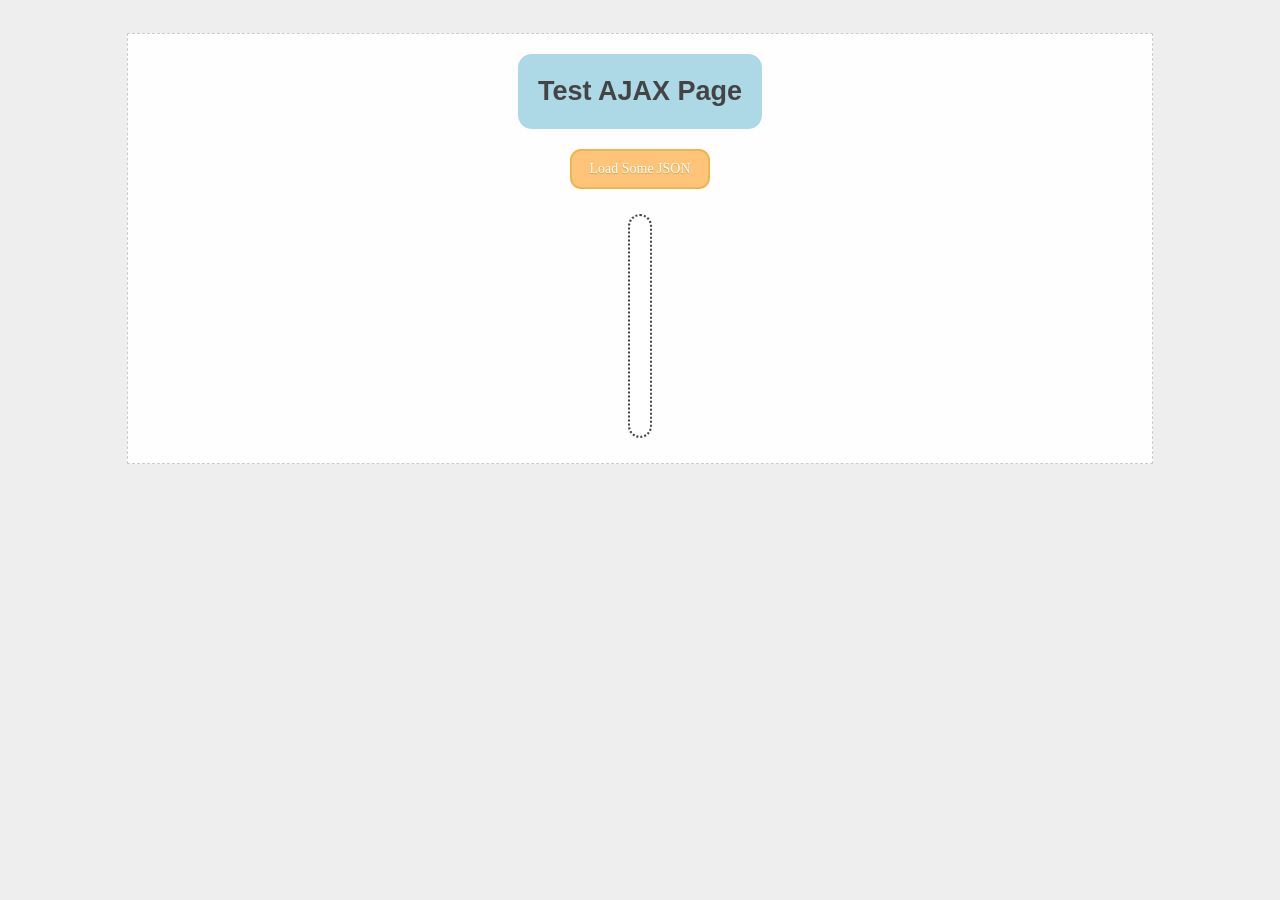
<file: lab_6_ajax/callback_demo.html>
<!DOCTYPE html>
<html lang="en">

<head>
  <title>Test AJAX page</title>
  <link rel="stylesheet" type="text/css" href="./lab_styles.css">
</head>

<body>
  <div class="container">
    <div class="wrapper">
      <div class="header">Test AJAX page</div>
      <button class="button" onclick="loadData()">Load Some JSON</button>
      <div class="content"></div>
      <div class="footer"></div>
    </div>
  </div>
  <script>
    function loadData(anything) {
      // What ARE promises? 
      fetch('ajax_sample.json')
        .then(arbitrary_variable_name => {
          console.log(arbitrary_variable_name);
           return arbitrary_variable_name.json()}) // gotta parse a string into an object! Here's how
        .then(res => {
          console.log(res);
          return res;
        })
        .then(res => res) // here we're just passing along res in a shorter format
        .then(res => res.map(c => c.code)) // // Gotta know what values are available on the response - get this from your API
        .then(codes => document.querySelector(".content").innerText = codes)
        .catch((err) => {console.log(err)});
      }

    let cats = "cats"; // define a variable

    // define a function containing a "callback"
    function callbackDemo(arg, cb) { 
    console.log(arg);
      cb = arg + " dogs"
    }

    // The Callback Pine Tree Pattern
    callbackDemo(cats, (res) => {
      console.log(res) // "cats dogs"
      callbackDemo(res, (res2) => {
        console.log(res); // "cats dogs"
        console.log(res2); // "cats dogs dogs"
        callbackDemo(res2, (res3) => {
          console.log(res); // "cats dogs"
          console.log(res2); // "cats dogs dogs"
          console.log(res3); // "cats dogs dogs dogs"
          // what. why do we need all these variables in this inner scope?
        })
      })
    })


    function slowFunction(arg, cb){
      setTimeout(() => {
        // we don't need to supply an argument here,
        // because we are taking it from the outer scope
        cb = arg + " animal";
      }, 2000) // this will take 2000ms or 2 sec to execute
    }

    let animal;
    setTimeout(() => {
        // we don't need to supply an argument here,
        // because we are taking it from the outer scope
        animal = cat;
      }, 2000) // this will take 2000ms or 2 sec to execute
    console.log(animal); // this will show undefined when it executes
    // because the "outer context" will not update for two seconds.

  </script>
</body>

</html>
</file>
<file: styles.css>
.head {
    text-align: center;
    color: lightgrey;
    background-color: black;
}
.container {
    margin: auto;
    width: 60%;
    flex: 30%;
    display: flex;
}
.image {
    flex: 50%;
}
.history {
    flex: 50%;
}
#bunny {
    width: 500px;
    height: 500px;
}
.history {
    color: black;
    text-align: left;
    text-shadow: 3px 2px lightsteelblue;
    text-decoration: underline;
    text-decoration-color: lightgray;
}
</file>
<file: lab_5/lab_styles.css>
/* Set document default styles for text */
body {
  line-height: 1.6;
  font-size: 18px;
  color: #444;
  padding: 0 10px;
  background: #eee;
}

h1,
h2,
h3 {
  line-height: 1.2
}

/* End document default styles */
.code {
  background-color: rgb(255, 231, 202);
  font-family: 'Courier New', Courier, monospace;
  color: dimgrey;
}

.container {
  position: absolute;
  right: 0;
  left: 0;
  display: flex;
  justify-content: center;
  align-items: flex-start;
  font-family: Helvetica, Geneva, Tahoma, sans-serif;
}

.wrapper {
  min-height: 100%;
  display: flex;
  width: 80%;
  justify-content: flex-start;
  align-items: center;
  flex-wrap: wrap;
  flex-direction: column;
  background: #fefefe;
  border: 1px dashed #ccc;
  margin: 25px;

}

.wrapper div {
  border-radius: 14px;
}

.header {
  margin: 20px 50px;
  padding: 0 20px;
  min-height: 75px;
  background: lightblue;
  display: flex;
  align-items: center;
  justify-content: center;
  font-weight: bold;
  font-size: 1.5em;
  text-transform: capitalize;
  flex-wrap: nowrap;
}

.instructions {
  padding: 0 25px;
}

.content {
  background: #fff;
  border: 2px dotted #444;
  flex-grow: 2;
  flex: 0 0 200px;
  padding: 10px;
  overflow-wrap: break-word;
  margin: 25px 50px;
}

.button {
  background-color: #ffc477;
  -moz-border-radius: 11px;
  -webkit-border-radius: 11px;
  border-radius: 11px;
  border: 2px solid #eeb44f;
  display: inline-block;
  cursor: pointer;
  color: #ffffff;
  font-family: Verdana;
  font-size: 14px;
  padding: 10px 17px;
  text-decoration: none;
  text-shadow: 0px 1px 1px #cc9f52;
}

.button:hover {
  background-color: coral;
  border: 2px solid rgb(216, 91, 46);
}

.button:active {
  position: relative;
  top: 1px;
}
</file>
<file: lab_6_ajax/lab_styles.css>
/* Set document default styles for text */
body {
  line-height: 1.6;
  font-size: 18px;
  color: #444;
  padding: 0 10px;
  background: #eee;
}

h1,
h2,
h3 {
  line-height: 1.2
}

/* End document default styles */
.code {
  background-color: rgb(255, 231, 202);
  font-family: 'Courier New', Courier, monospace;
  color: dimgrey;
}

.container {
  position: absolute;
  right: 0;
  left: 0;
  display: flex;
  justify-content: center;
  align-items: flex-start;
  font-family: Helvetica, Geneva, Tahoma, sans-serif;
}

.wrapper {
  min-height: 100%;
  display: flex;
  width: 80%;
  justify-content: flex-start;
  align-items: center;
  flex-wrap: wrap;
  flex-direction: column;
  background: #fefefe;
  border: 1px dashed #ccc;
  margin: 25px;

}

.wrapper div {
  border-radius: 14px;
}

.header {
  margin: 20px 50px;
  padding: 0 20px;
  min-height: 75px;
  background: lightblue;
  display: flex;
  align-items: center;
  justify-content: center;
  font-weight: bold;
  font-size: 1.5em;
  text-transform: capitalize;
  flex-wrap: nowrap;
}

.instructions {
  padding: 0 25px;
}

.content {
  background: #fff;
  border: 2px dotted #444;
  flex-grow: 2;
  flex: 0 0 200px;
  padding: 10px;
  overflow-wrap: break-word;
  margin: 25px 50px;
  max-width: 450px;
}

.button {
  background-color: #ffc477;
  -moz-border-radius: 11px;
  -webkit-border-radius: 11px;
  border-radius: 11px;
  border: 2px solid #eeb44f;
  display: inline-block;
  cursor: pointer;
  color: #ffffff;
  font-family: Verdana;
  font-size: 14px;
  padding: 10px 17px;
  text-decoration: none;
  text-shadow: 0px 1px 1px #cc9f52;
}

.button:hover {
  background-color: coral;
  border: 2px solid rgb(216, 91, 46);
}

.button:active {
  position: relative;
  top: 1px;
}
</file>
<file: lab_7/lab_styles.css>
/* Set document default styles for text */
body {
  line-height: 1.6;
  font-size: 18px;
  color: #444;
  padding: 0 10px;
  background: #eee;
}

h1,
h2,
h3 {
  line-height: 1.2
}

/* End document default styles */
.code {
  background-color: rgb(255, 231, 202);
  font-family: 'Courier New', Courier, monospace;
  color: dimgrey;
}

.container {
  position: absolute;
  right: 0;
  left: 0;
  display: flex;
  justify-content: center;
  align-items: flex-start;
  font-family: Helvetica, Geneva, Tahoma, sans-serif;
}

.wrapper {
  min-height: 100%;
  display: flex;
  width: 80%;
  justify-content: flex-start;
  align-items: center;
  flex-wrap: wrap;
  flex-direction: column;
  background: #fefefe;
  border: 1px dashed #ccc;
  margin: 25px;

}

.wrapper div {
  border-radius: 14px;
}

.header {
  margin: 20px 50px;
  padding: 0 20px;
  min-height: 75px;
  background: lightblue;
  display: flex;
  align-items: center;
  justify-content: center;
  font-weight: bold;
  font-size: 1.5em;
  text-transform: capitalize;
  flex-wrap: nowrap;
}

.instructions {
  padding: 0 25px;
}

.content {
  background: #fff;
  border: 2px dotted #444;
  flex-grow: 2;
  flex: 0 0 200px;
  padding: 10px;
  overflow-wrap: break-word;
  margin: 25px 50px;
  max-width: 450px;
}

.button {
  background-color: #ffc477;
  -moz-border-radius: 11px;
  -webkit-border-radius: 11px;
  border-radius: 11px;
  border: 2px solid #eeb44f;
  display: inline-block;
  cursor: pointer;
  color: #ffffff;
  font-family: Verdana;
  font-size: 14px;
  padding: 10px 17px;
  text-decoration: none;
  text-shadow: 0px 1px 1px #cc9f52;
}

.button:hover {
  background-color: coral;
  border: 2px solid rgb(216, 91, 46);
}

.button:active {
  position: relative;
  top: 1px;
}
</file>
<file: lab_7_node/public/lab_styles.css>
/* Set document default styles for text */
body {
  line-height: 1.6;
  font-size: 18px;
  color: #444;
  padding: 0 10px;
  background: #eee;
}

h1,
h2,
h3 {
  line-height: 1.2
}

/* End document default styles */
.code {
  background-color: rgb(255, 231, 202);
  font-family: 'Courier New', Courier, monospace;
  color: dimgrey;
}

.container {
  position: absolute;
  right: 0;
  left: 0;
  display: flex;
  justify-content: center;
  align-items: flex-start;
  font-family: Helvetica, Geneva, Tahoma, sans-serif;
}

.wrapper {
  min-height: 100%;
  display: flex;
  width: 80%;
  justify-content: flex-start;
  align-items: center;
  flex-wrap: wrap;
  flex-direction: column;
  background: #fefefe;
  border: 1px dashed #ccc;
  margin: 25px;

}

.wrapper div {
  border-radius: 14px;
}

.header {
  margin: 20px 50px;
  padding: 0 20px;
  min-height: 75px;
  background: lightblue;
  display: flex;
  align-items: center;
  justify-content: center;
  font-weight: bold;
  font-size: 1.5em;
  text-transform: capitalize;
  flex-wrap: nowrap;
}

.instructions {
  padding: 0 25px;
}

.content {
  background: #fff;
  border: 2px dotted #444;
  flex-grow: 2;
  flex: 0 0 200px;
  padding: 10px;
  overflow-wrap: break-word;
  margin: 25px 50px;
  max-width: 450px;
}

.button {
  background-color: #ffc477;
  -moz-border-radius: 11px;
  -webkit-border-radius: 11px;
  border-radius: 11px;
  border: 2px solid #eeb44f;
  display: inline-block;
  cursor: pointer;
  color: #ffffff;
  font-family: Verdana;
  font-size: 14px;
  padding: 10px 17px;
  text-decoration: none;
  text-shadow: 0px 1px 1px #cc9f52;
}

.button:hover {
  background-color: coral;
  border: 2px solid rgb(216, 91, 46);
}

.button:active {
  position: relative;
  top: 1px;
}
</file>
<file: Lab 5/lab_styles.css>
/* Set document default styles for text */
body {
  line-height: 1.6;
  font-size: 18px;
  color: #444;
  padding: 0 10px;
  background: #eee;
}

h1,
h2,
h3 {
  line-height: 1.2
}

/* End document default styles */
.code {
  background-color: rgb(255, 231, 202);
  font-family: 'Courier New', Courier, monospace;
  color: dimgrey;
}

.container {
  position: absolute;
  right: 0;
  left: 0;
  display: flex;
  justify-content: center;
  align-items: flex-start;
  font-family: Helvetica, Geneva, Tahoma, sans-serif;
}

.wrapper {
  min-height: 100%;
  display: flex;
  width: 80%;
  justify-content: flex-start;
  align-items: center;
  flex-wrap: wrap;
  flex-direction: column;
  background: #fefefe;
  border: 1px dashed #ccc;
  margin: 25px;

}

.wrapper div {
  border-radius: 14px;
}

.header {
  margin: 20px 50px;
  padding: 0 20px;
  min-height: 75px;
  background: lightblue;
  display: flex;
  align-items: center;
  justify-content: center;
  font-weight: bold;
  font-size: 1.5em;
  text-transform: capitalize;
  flex-wrap: nowrap;
}

.instructions {
  padding: 0 25px;
  list-style: disc;
}

.content {
  background: #fff;
  border: 2px dotted #444;
  flex-grow: 2;
  flex: 0 0 200px;
  padding: 10px;
  overflow-wrap: break-word;
  margin: 25px 50px;
}

.button {
  background-color: #ffc477;
  -moz-border-radius: 11px;
  -webkit-border-radius: 11px;
  border-radius: 11px;
  border: 2px solid #eeb44f;
  display: inline-block;
  cursor: pointer;
  color: #ffffff;
  font-family: Verdana;
  font-size: 14px;
  padding: 10px 17px;
  text-decoration: none;
  text-shadow: 0px 1px 1px #cc9f52;
}

.button:hover {
  background-color: coral;
  border: 2px solid rgb(216, 91, 46);
}

.button:active {
  position: relative;
  top: 1px;
}
</file>
